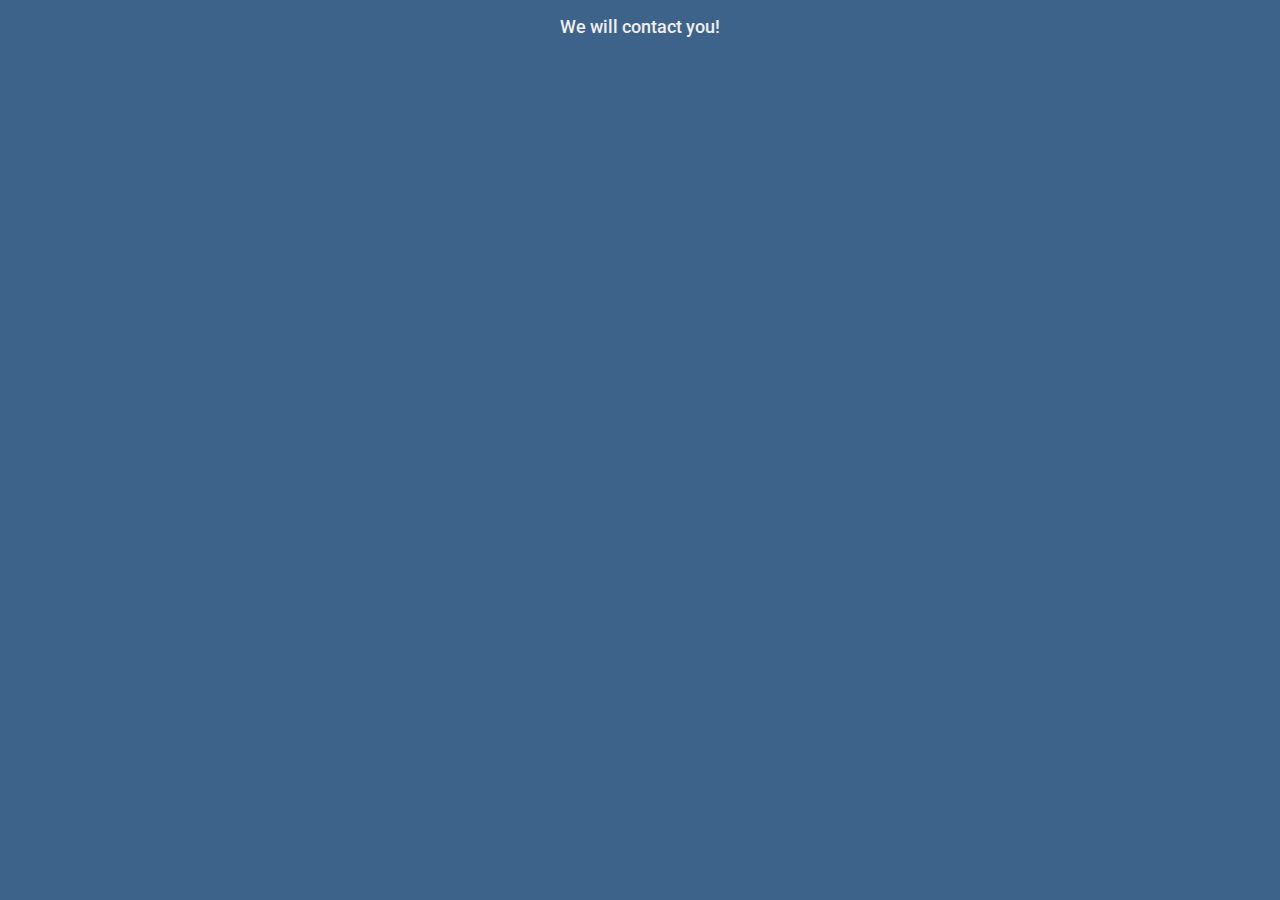
<file: thanks_en.html>
<!DOCTYPE html>
<html lang="en">
<head>
	<meta charset="UTF-8">
	<meta name="viewport" content="width=device-width, initial-scale=1.0">
	<link href='https://fonts.googleapis.com/css?family=Roboto:400,500,700&subset=latin,cyrillic' rel='stylesheet' type='text/css'>
	<title>THANK YOU! YOUR REQUEST SUCCESSFULLY</title>

	<style>
	* {
  padding: 0;
  margin: 0;
}
		body{
			background: #3e638a;
			margin: 0px;
			padding: 0px;
			font-family: "Roboto", sans-serif;
		}
		.wrapage{

			background-size: 100%;
			width: 100%;
			height: 330px;
		}
		.centerBlock{
			width: 100%;
		    margin: 0 auto;
		    color: #fff;
		    text-align: center;
		    display: flex;
		    flex-direction: column;
		    justify-content: center;
		    align-self: center;
		    height: 100%;
		    position: absolute;
		}
		.centerBlock h2{
			font-size: 24px;
			padding: 0px 10px 25px;
		}
		.centerBlock p{
			font-weight: 500;
			font-size: 18px;
			color: #efefef;
			padding: 0px 25px;
		}

		@media screen and (max-width: 959px) {

	  	.footBlock{
		  		background-size: 100%;
		  		width: 100%;
		  		height: 170px;
	  		}
	  	}

	  	@media screen and (max-width: 639px) {
	  		.centerBlock p{
				padding: 0px 15px;
	  		}
	  		.centerBlock h2{
	  			padding: 0px 10px 15px;
	  		}


		}
	</style>

</head>
<body>


	<div class="wrapage">
		<div class="centerBlock">
			<h2>THANK YOU! YOUR REQUEST SUCCESSFULLY</h2>
			<p>We will contact you!</p>
		</div>
		<div class="footBlock"></div>
	</div>
</body>
</html>
</file>
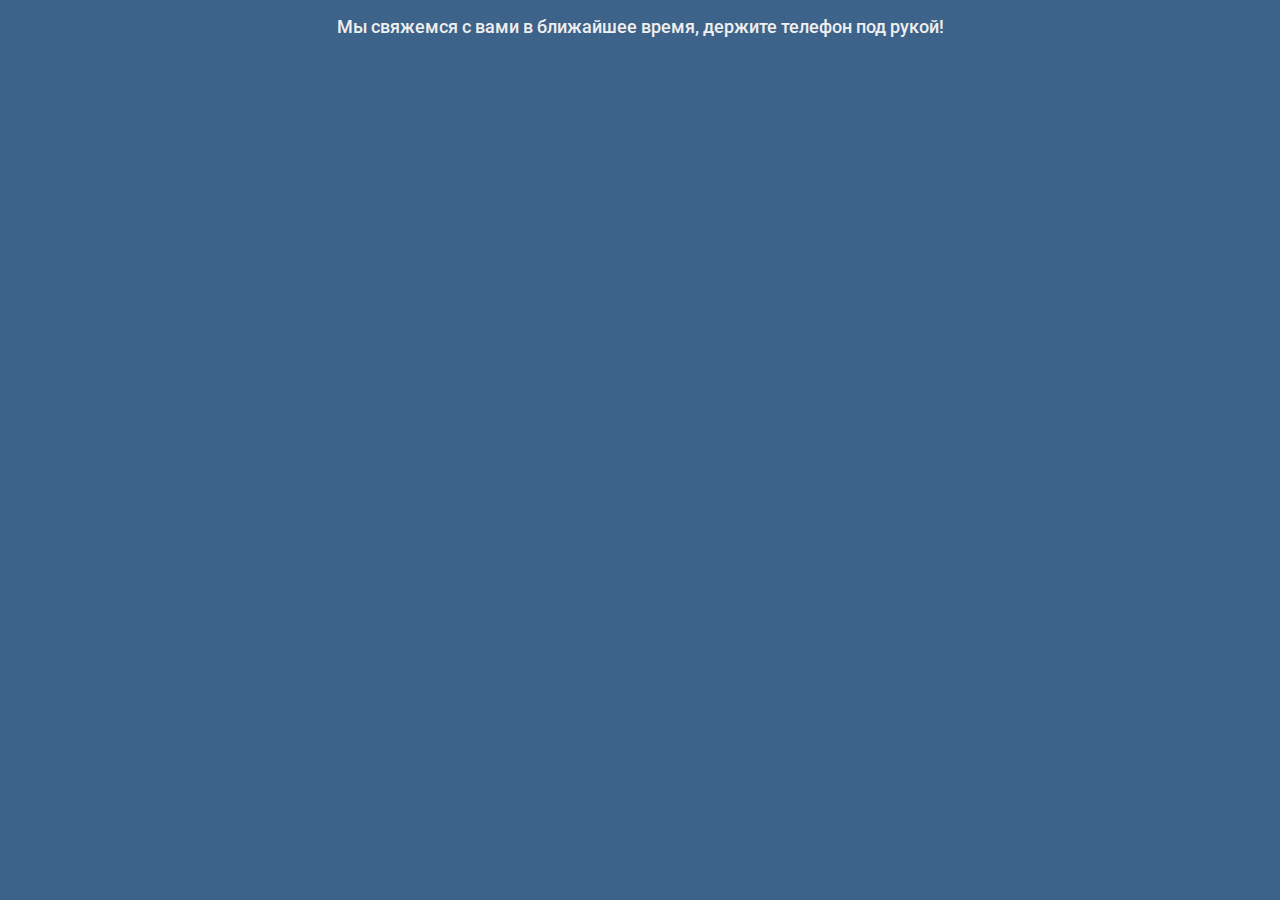
<file: thanks_ru.html>
<!DOCTYPE html>
<html lang="en">
<head>
	<meta charset="UTF-8">
	<meta name="viewport" content="width=device-width, initial-scale=1.0">
	<link href='https://fonts.googleapis.com/css?family=Roboto:400,500,700&subset=latin,cyrillic' rel='stylesheet' type='text/css'>
	<title>СПАСИБО, ВАШ ЗАКАЗ ПРИНЯТ!</title>

	<style>
	* {
  padding: 0;
  margin: 0;
}
		body{
			background: #3e638a;
			margin: 0px;
			padding: 0px;
			font-family: "Roboto", sans-serif;
		}
		.wrapage{

			background-size: 100%;
			width: 100%;
			height: 330px;
		}
		.centerBlock{
			width: 100%;
		    margin: 0 auto;
		    color: #fff;
		    text-align: center;
		    display: flex;
		    flex-direction: column;
		    justify-content: center;
		    align-self: center;
		    height: 100%;
		    position: absolute;
		}
		.centerBlock h2{
			font-size: 24px;
			padding: 0px 10px 25px;
		}
		.centerBlock p{
			font-weight: 500;
			font-size: 18px;
			color: #efefef;
			padding: 0px 25px;
		}

		@media screen and (max-width: 959px) {

	  	.footBlock{
		  		background-size: 100%;
		  		width: 100%;
		  		height: 170px;
	  		}
	  	}

	  	@media screen and (max-width: 639px) {
	  		.centerBlock p{
				padding: 0px 15px;
	  		}
	  		.centerBlock h2{
	  			padding: 0px 10px 15px;
	  		}


		}
	</style>

</head>
<body>


	<div class="wrapage">
		<div class="centerBlock">
			<h2>СПАСИБО, ВАШ ЗАКАЗ ПРИНЯТ!</h2>
			<p>Мы свяжемся с вами в ближайшее время, держите телефон под рукой!</p>
		</div>
		<div class="footBlock"></div>
	</div>
</body>
</html>
</file>
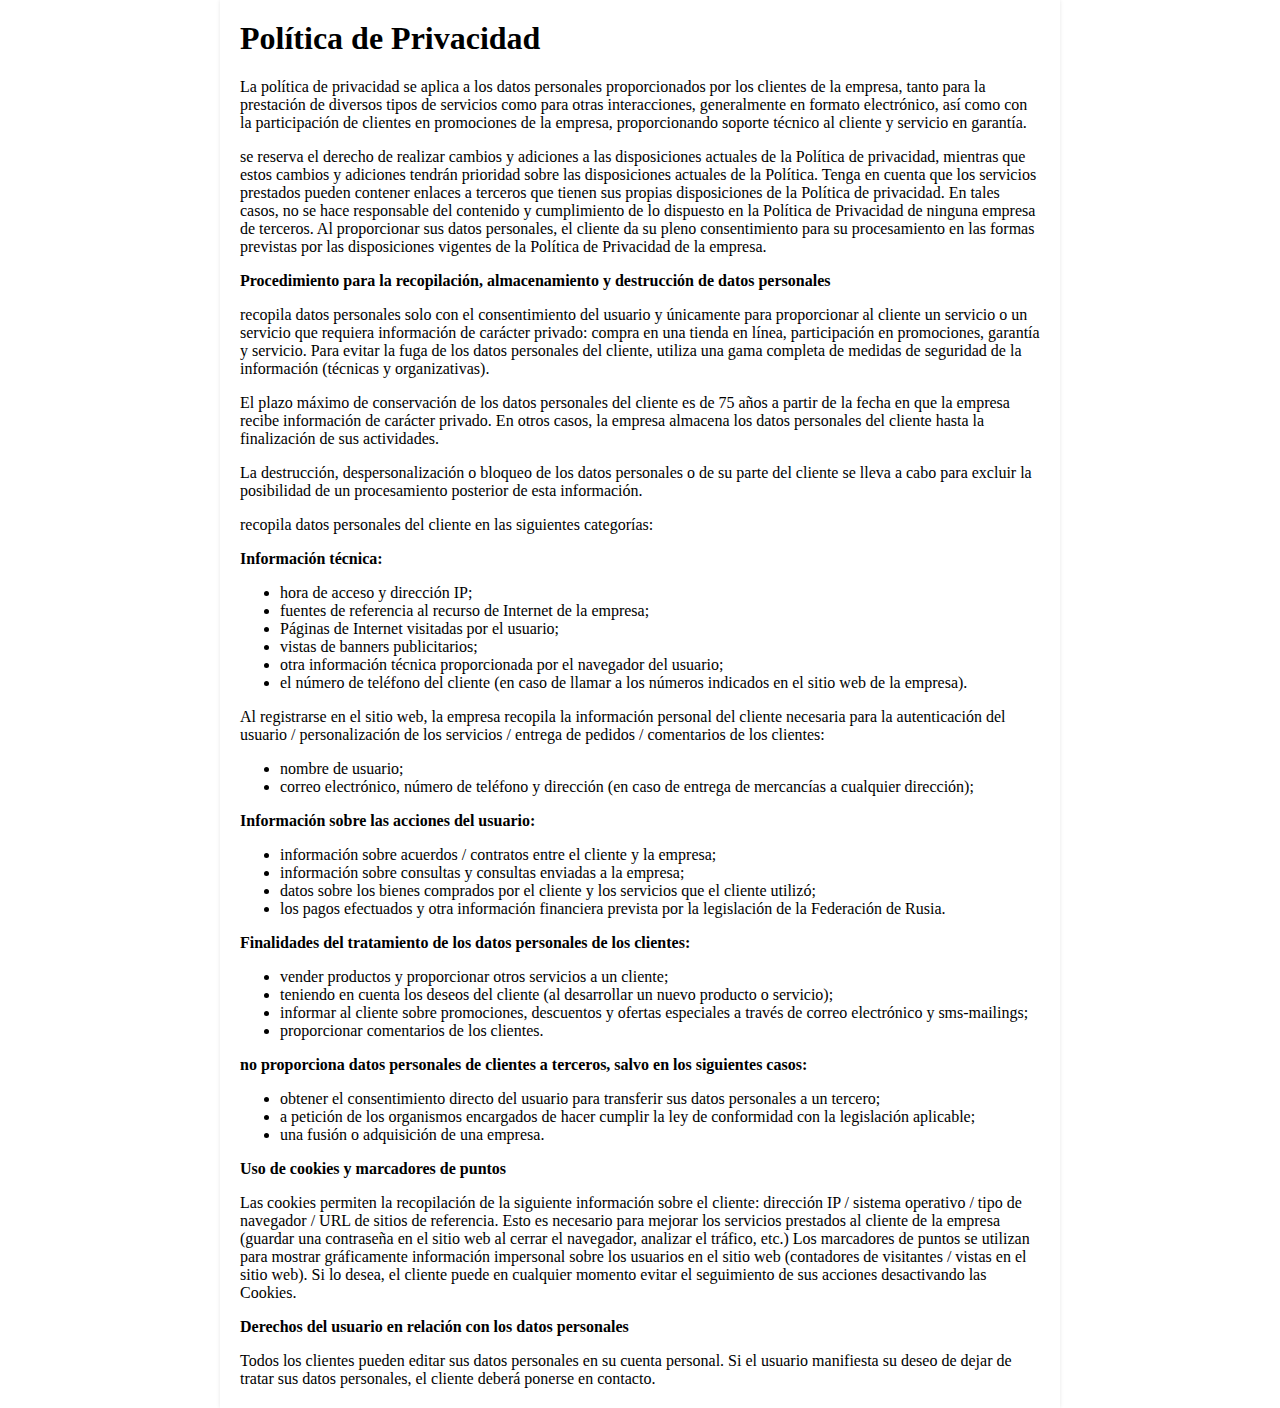
<file: privacy/es_privacy.html>
<html><head><meta charset="UTF-8"></head><body style="width:800px; padding: 20px; margin:0 auto; box-shadow: 0px 0px 4px rgb(231, 231, 231);">        <h1> Política de Privacidad </h1>
        <p> La política de privacidad se aplica a los datos personales proporcionados por los clientes de la empresa, tanto para la prestación de diversos tipos de servicios como para otras interacciones, generalmente en formato electrónico, así como con la participación de clientes en promociones de la empresa, proporcionando soporte técnico al cliente y servicio en garantía. </p>

        <p> se reserva el derecho de realizar cambios y adiciones a las disposiciones actuales de la Política de privacidad, mientras que estos cambios y adiciones tendrán prioridad sobre las disposiciones actuales de la Política. Tenga en cuenta que los servicios prestados pueden contener enlaces a terceros que tienen sus propias disposiciones de la Política de privacidad. En tales casos, no se hace responsable del contenido y cumplimiento de lo dispuesto en la Política de Privacidad de ninguna empresa de terceros. Al proporcionar sus datos personales, el cliente da su pleno consentimiento para su procesamiento en las formas previstas por las disposiciones vigentes de la Política de Privacidad de la empresa. </p>

        <p><strong> Procedimiento para la recopilación, almacenamiento y destrucción de datos personales </strong> </p>

        <p> recopila datos personales solo con el consentimiento del usuario y únicamente para proporcionar al cliente un servicio o un servicio que requiera información de carácter privado: compra en una tienda en línea, participación en promociones, garantía y servicio. Para evitar la fuga de los datos personales del cliente, utiliza una gama completa de medidas de seguridad de la información (técnicas y organizativas). </p>

        <p> El plazo máximo de conservación de los datos personales del cliente es de 75 años a partir de la fecha en que la empresa recibe información de carácter privado. En otros casos, la empresa almacena los datos personales del cliente hasta la finalización de sus actividades. </p>

        <p> La destrucción, despersonalización o bloqueo de los datos personales o de su parte del cliente se lleva a cabo para excluir la posibilidad de un procesamiento posterior de esta información. </p>

        <p> recopila datos personales del cliente en las siguientes categorías: </p>

        <p><strong> Información técnica: </strong> </p>
        <ul>
            <li> hora de acceso y dirección IP; </li>
            <li> fuentes de referencia al recurso de Internet de la empresa; </li>
            <li> Páginas de Internet visitadas por el usuario; </li>
            <li> vistas de banners publicitarios; </li>
            <li> otra información técnica proporcionada por el navegador del usuario; </li>
            <li> el número de teléfono del cliente (en caso de llamar a los números indicados en el sitio web de la empresa). </li>
        </ul>

        <p> Al registrarse en el sitio web, la empresa recopila la información personal del cliente necesaria para la autenticación del usuario / personalización de los servicios / entrega de pedidos / comentarios de los clientes: </p>
        <ul>
            <li> nombre de usuario; </li>
            <li> correo electrónico, número de teléfono y dirección (en caso de entrega de mercancías a cualquier dirección); </li>
        </ul>

        <p><strong> Información sobre las acciones del usuario: </strong> </p>

        <ul>
            <li> información sobre acuerdos / contratos entre el cliente y la empresa; </li>
            <li> información sobre consultas y consultas enviadas a la empresa; </li>
            <li> datos sobre los bienes comprados por el cliente y los servicios que el cliente utilizó; </li>
            <li> los pagos efectuados y otra información financiera prevista por la legislación de la Federación de Rusia. </li>
        </ul>

        <p><strong> Finalidades del tratamiento de los datos personales de los clientes: </strong> </p>

        <ul>
            <li> vender productos y proporcionar otros servicios a un cliente; </li>
            <li> teniendo en cuenta los deseos del cliente (al desarrollar un nuevo producto o servicio); </li>
            <li> informar al cliente sobre promociones, descuentos y ofertas especiales a través de correo electrónico y sms-mailings; </li>
            <li> proporcionar comentarios de los clientes. </li>
        </ul>

        <p><strong> no proporciona datos personales de clientes a terceros, salvo en los siguientes casos: </strong> </p>

        <ul>
            <li> obtener el consentimiento directo del usuario para transferir sus datos personales a un tercero; </li>
            <li> a petición de los organismos encargados de hacer cumplir la ley de conformidad con la legislación aplicable; </li>
            <li> una fusión o adquisición de una empresa. </li>
        </ul>

        <p><strong> Uso de cookies y marcadores de puntos </strong> </p>

        <p> Las cookies permiten la recopilación de la siguiente información sobre el cliente: dirección IP / sistema operativo / tipo de navegador / URL de sitios de referencia. Esto es necesario para mejorar los servicios prestados al cliente de la empresa (guardar una contraseña en el sitio web al cerrar el navegador, analizar el tráfico, etc.) Los marcadores de puntos se utilizan para mostrar gráficamente información impersonal sobre los usuarios en el sitio web (contadores de visitantes / vistas en el sitio web). Si lo desea, el cliente puede en cualquier momento evitar el seguimiento de sus acciones desactivando las Cookies. </p>

        <p><strong> Derechos del usuario en relación con los datos personales </strong> </p>

        <p> Todos los clientes pueden editar sus datos personales en su cuenta personal. Si el usuario manifiesta su deseo de dejar de tratar sus datos personales, el cliente deberá ponerse en contacto. </p>
</body></html>
</file>
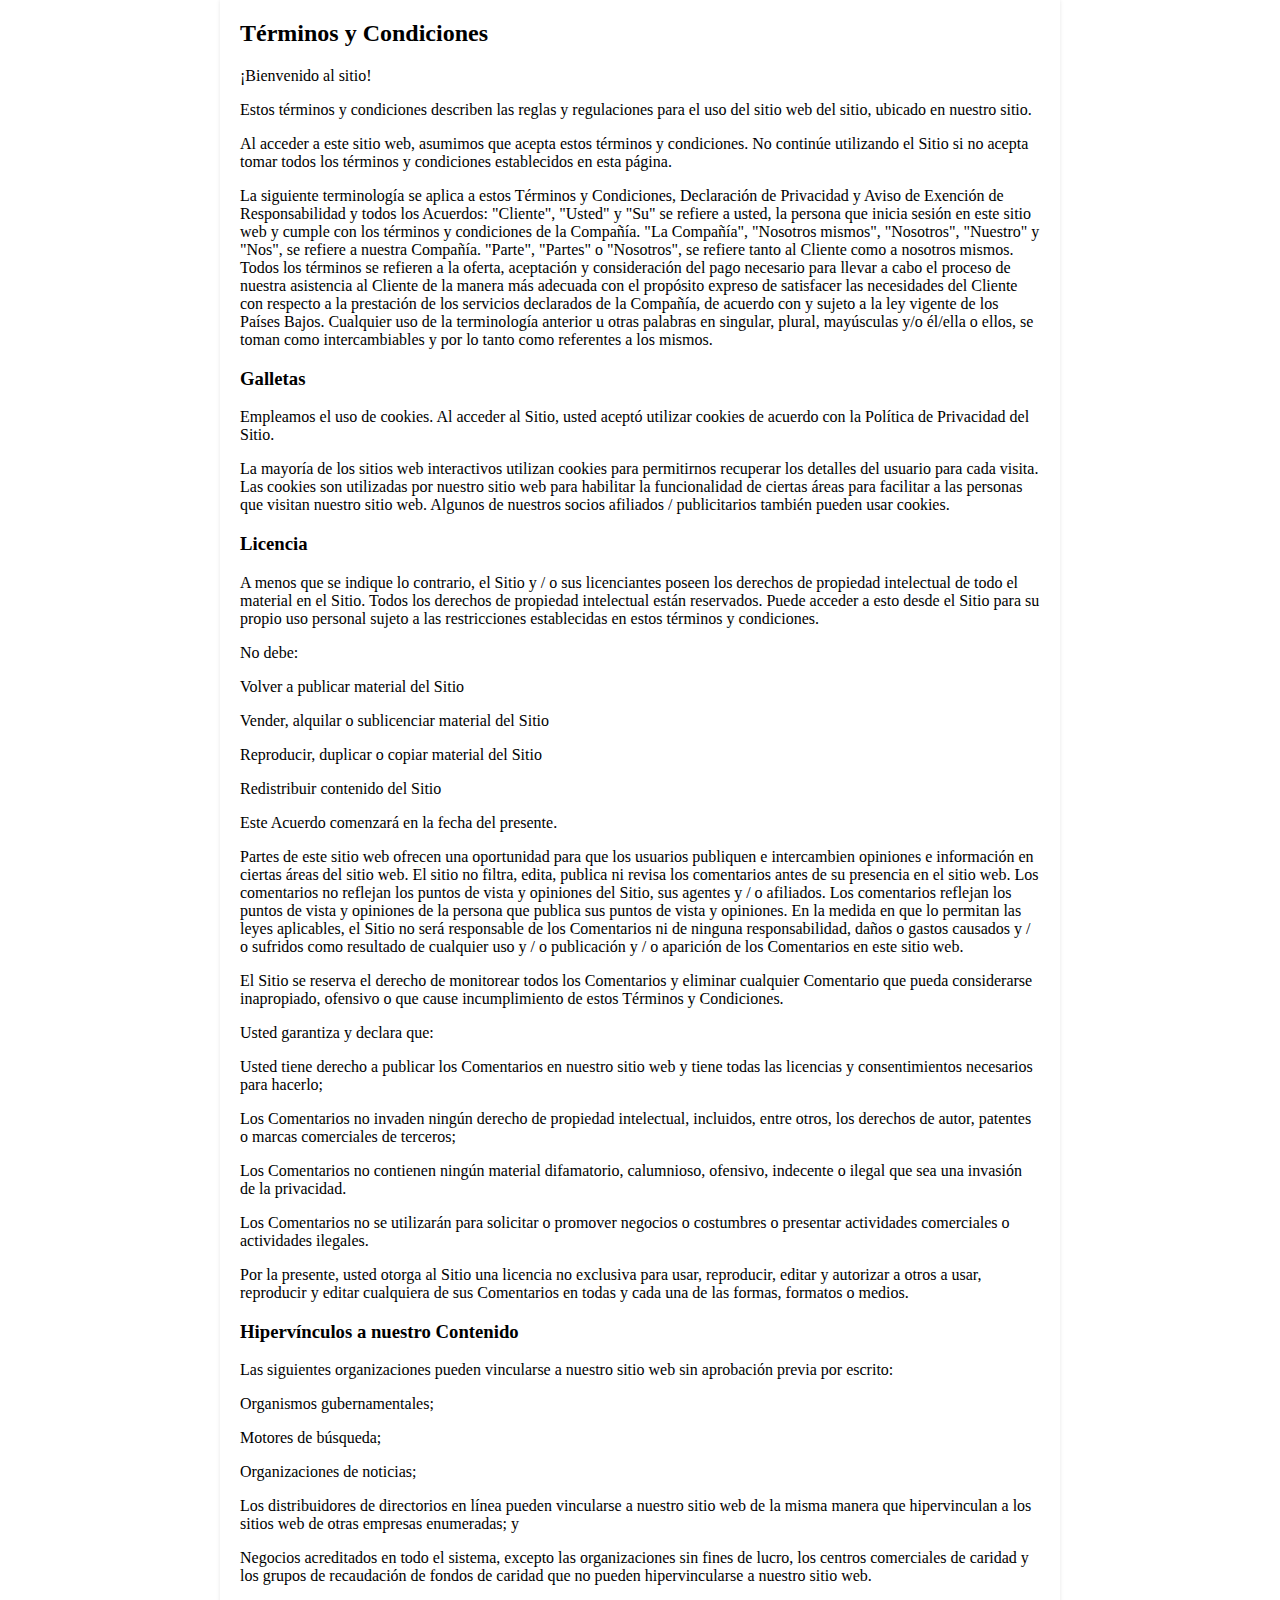
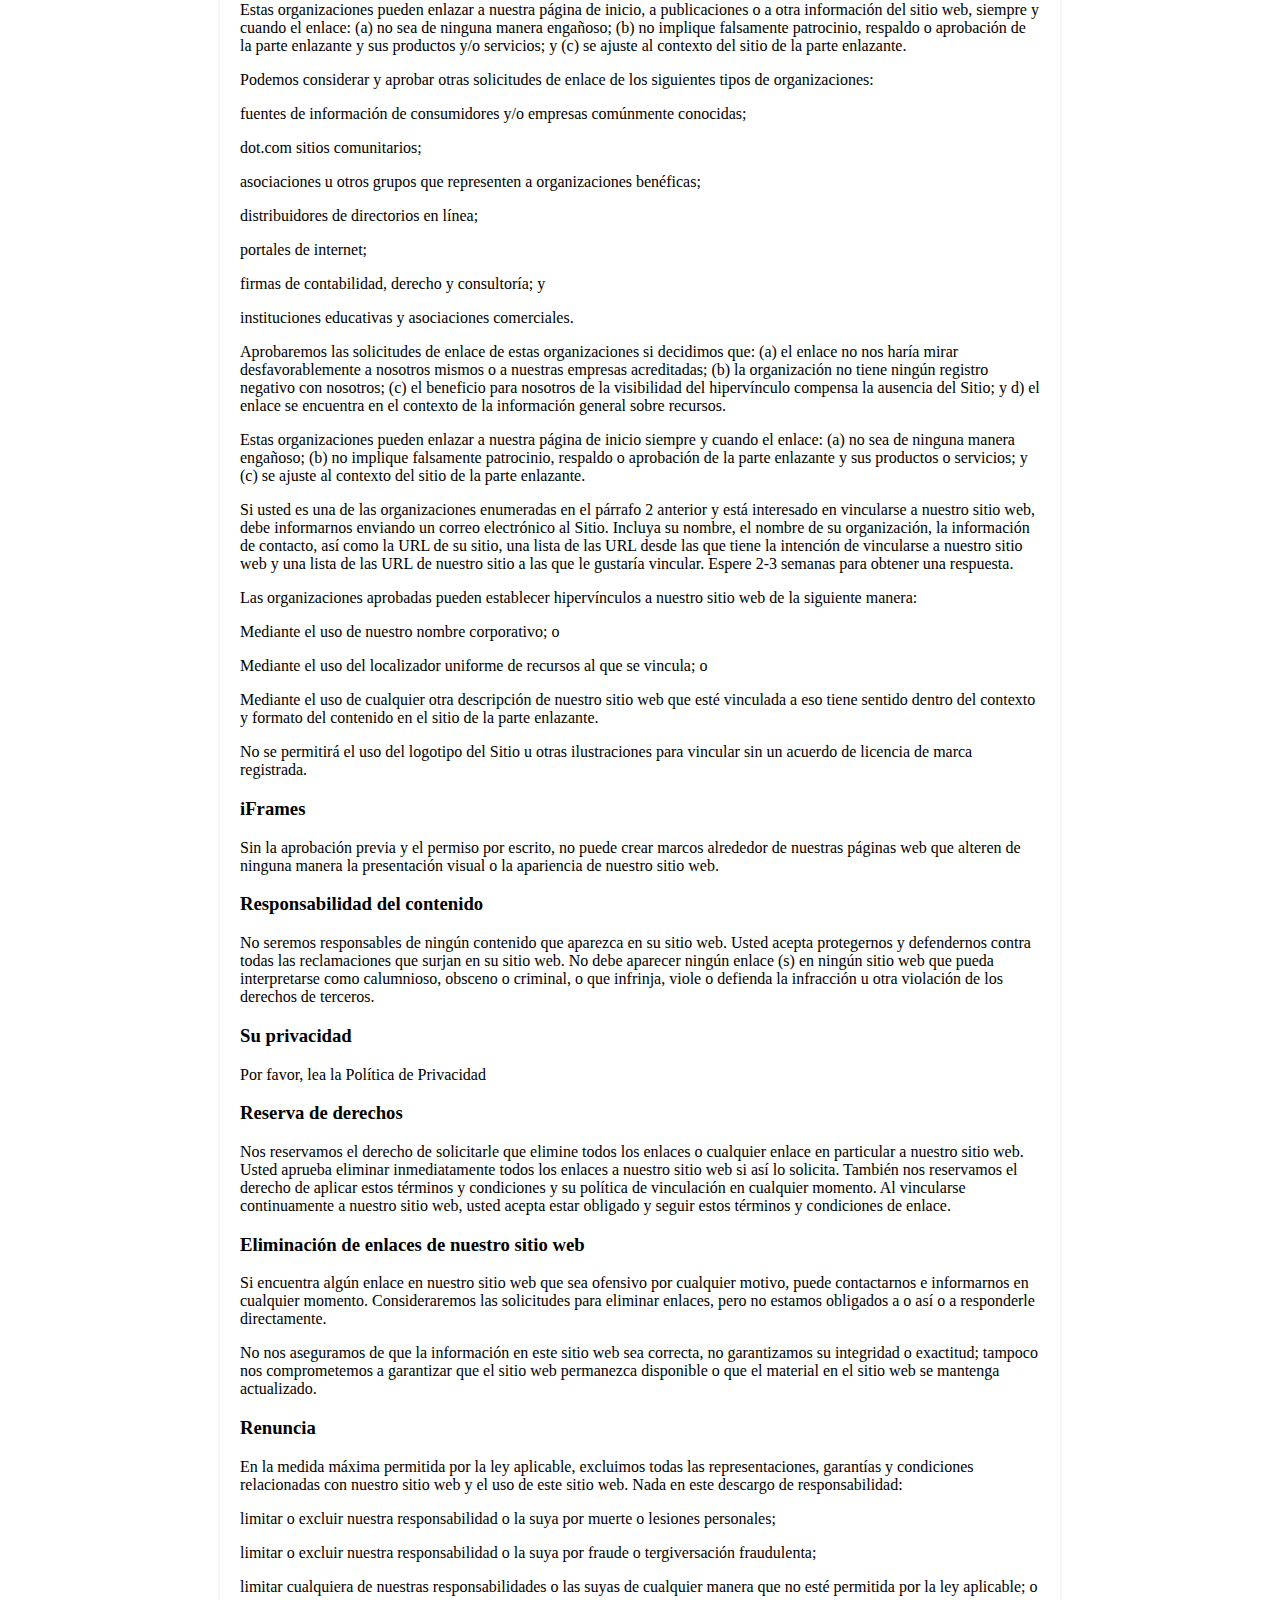
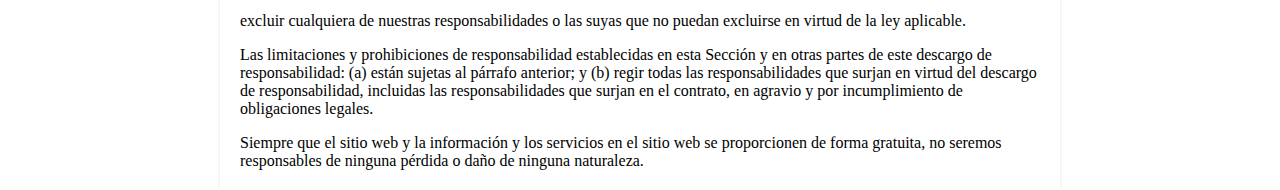
<file: privacy/es_term.html>
<html><head><meta charset="UTF-8"></head><body style="width:800px; padding: 20px; margin:0 auto; box-shadow: 0px 0px 4px rgb(231, 231, 231);"><h2><strong>Términos y Condiciones</strong></h2>

<p>¡Bienvenido al sitio!</p>

<p>Estos términos y condiciones describen las reglas y regulaciones para el uso del sitio web del sitio, ubicado en nuestro sitio.</p>

<p>Al acceder a este sitio web, asumimos que acepta estos términos y condiciones. No continúe utilizando el Sitio si no acepta tomar todos los términos y condiciones establecidos en esta página.</p>

<p>La siguiente terminología se aplica a estos Términos y Condiciones, Declaración de Privacidad y Aviso de Exención de Responsabilidad y todos los Acuerdos: "Cliente", "Usted" y "Su" se refiere a usted, la persona que inicia sesión en este sitio web y cumple con los términos y condiciones de la Compañía. "La Compañía", "Nosotros mismos", "Nosotros", "Nuestro" y "Nos", se refiere a nuestra Compañía. "Parte", "Partes" o "Nosotros", se refiere tanto al Cliente como a nosotros mismos. Todos los términos se refieren a la oferta, aceptación y consideración del pago necesario para llevar a cabo el proceso de nuestra asistencia al Cliente de la manera más adecuada con el propósito expreso de satisfacer las necesidades del Cliente con respecto a la prestación de los servicios declarados de la Compañía, de acuerdo con y sujeto a la ley vigente de los Países Bajos. Cualquier uso de la terminología anterior u otras palabras en singular, plural, mayúsculas y/o él/ella o ellos, se toman como intercambiables y por lo tanto como referentes a los mismos.</p>

<h3><strong>Galletas</strong></h3>

<p>Empleamos el uso de cookies. Al acceder al Sitio, usted aceptó utilizar cookies de acuerdo con la Política de Privacidad del Sitio.</p>

<p>La mayoría de los sitios web interactivos utilizan cookies para permitirnos recuperar los detalles del usuario para cada visita. Las cookies son utilizadas por nuestro sitio web para habilitar la funcionalidad de ciertas áreas para facilitar a las personas que visitan nuestro sitio web. Algunos de nuestros socios afiliados / publicitarios también pueden usar cookies.</p>

<h3><strong>Licencia</strong></h3>

<p>A menos que se indique lo contrario, el Sitio y / o sus licenciantes poseen los derechos de propiedad intelectual de todo el material en el Sitio. Todos los derechos de propiedad intelectual están reservados. Puede acceder a esto desde el Sitio para su propio uso personal sujeto a las restricciones establecidas en estos términos y condiciones.</p>

<p>No debe:</p>

<p>Volver a publicar material del Sitio</p>

<p>Vender, alquilar o sublicenciar material del Sitio</p>

<p>Reproducir, duplicar o copiar material del Sitio</p>

<p>Redistribuir contenido del Sitio</p>

<p>Este Acuerdo comenzará en la fecha del presente.</p>

<p>Partes de este sitio web ofrecen una oportunidad para que los usuarios publiquen e intercambien opiniones e información en ciertas áreas del sitio web. El sitio no filtra, edita, publica ni revisa los comentarios antes de su presencia en el sitio web. Los comentarios no reflejan los puntos de vista y opiniones del Sitio, sus agentes y / o afiliados. Los comentarios reflejan los puntos de vista y opiniones de la persona que publica sus puntos de vista y opiniones. En la medida en que lo permitan las leyes aplicables, el Sitio no será responsable de los Comentarios ni de ninguna responsabilidad, daños o gastos causados y / o sufridos como resultado de cualquier uso y / o publicación y / o aparición de los Comentarios en este sitio web.</p>

<p>El Sitio se reserva el derecho de monitorear todos los Comentarios y eliminar cualquier Comentario que pueda considerarse inapropiado, ofensivo o que cause incumplimiento de estos Términos y Condiciones.</p>

<p>Usted garantiza y declara que:</p>

<p>Usted tiene derecho a publicar los Comentarios en nuestro sitio web y tiene todas las licencias y consentimientos necesarios para hacerlo;</p>

<p>Los Comentarios no invaden ningún derecho de propiedad intelectual, incluidos, entre otros, los derechos de autor, patentes o marcas comerciales de terceros;</p>

<p>Los Comentarios no contienen ningún material difamatorio, calumnioso, ofensivo, indecente o ilegal que sea una invasión de la privacidad.</p>

<p>Los Comentarios no se utilizarán para solicitar o promover negocios o costumbres o presentar actividades comerciales o actividades ilegales.</p>

<p>Por la presente, usted otorga al Sitio una licencia no exclusiva para usar, reproducir, editar y autorizar a otros a usar, reproducir y editar cualquiera de sus Comentarios en todas y cada una de las formas, formatos o medios.</p>

<h3><strong>Hipervínculos a nuestro Contenido</strong></h3>

<p>Las siguientes organizaciones pueden vincularse a nuestro sitio web sin aprobación previa por escrito:</p>

<p>Organismos gubernamentales;</p>

<p>Motores de búsqueda;</p>

<p>Organizaciones de noticias;</p>

<p>Los distribuidores de directorios en línea pueden vincularse a nuestro sitio web de la misma manera que hipervinculan a los sitios web de otras empresas enumeradas; y</p>

<p>Negocios acreditados en todo el sistema, excepto las organizaciones sin fines de lucro, los centros comerciales de caridad y los grupos de recaudación de fondos de caridad que no pueden hipervincularse a nuestro sitio web.</p>

<p>Estas organizaciones pueden enlazar a nuestra página de inicio, a publicaciones o a otra información del sitio web, siempre y cuando el enlace: (a) no sea de ninguna manera engañoso; (b) no implique falsamente patrocinio, respaldo o aprobación de la parte enlazante y sus productos y/o servicios; y (c) se ajuste al contexto del sitio de la parte enlazante.</p>

<p>Podemos considerar y aprobar otras solicitudes de enlace de los siguientes tipos de organizaciones:</p>

<p>fuentes de información de consumidores y/o empresas comúnmente conocidas;</p>

<p>dot.com sitios comunitarios;</p>

<p>asociaciones u otros grupos que representen a organizaciones benéficas;</p>

<p>distribuidores de directorios en línea;</p>

<p>portales de internet;</p>

<p>firmas de contabilidad, derecho y consultoría; y</p>

<p>instituciones educativas y asociaciones comerciales.</p>

<p>Aprobaremos las solicitudes de enlace de estas organizaciones si decidimos que: (a) el enlace no nos haría mirar desfavorablemente a nosotros mismos o a nuestras empresas acreditadas; (b) la organización no tiene ningún registro negativo con nosotros; (c) el beneficio para nosotros de la visibilidad del hipervínculo compensa la ausencia del Sitio; y d) el enlace se encuentra en el contexto de la información general sobre recursos.</p>

<p>Estas organizaciones pueden enlazar a nuestra página de inicio siempre y cuando el enlace: (a) no sea de ninguna manera engañoso; (b) no implique falsamente patrocinio, respaldo o aprobación de la parte enlazante y sus productos o servicios; y (c) se ajuste al contexto del sitio de la parte enlazante.</p>

<p>Si usted es una de las organizaciones enumeradas en el párrafo 2 anterior y está interesado en vincularse a nuestro sitio web, debe informarnos enviando un correo electrónico al Sitio. Incluya su nombre, el nombre de su organización, la información de contacto, así como la URL de su sitio, una lista de las URL desde las que tiene la intención de vincularse a nuestro sitio web y una lista de las URL de nuestro sitio a las que le gustaría vincular. Espere 2-3 semanas para obtener una respuesta.</p>

<p>Las organizaciones aprobadas pueden establecer hipervínculos a nuestro sitio web de la siguiente manera:</p>

<p>Mediante el uso de nuestro nombre corporativo; o</p>

<p>Mediante el uso del localizador uniforme de recursos al que se vincula; o</p>

<p>Mediante el uso de cualquier otra descripción de nuestro sitio web que esté vinculada a eso tiene sentido dentro del contexto y formato del contenido en el sitio de la parte enlazante.</p>

<p>No se permitirá el uso del logotipo del Sitio u otras ilustraciones para vincular sin un acuerdo de licencia de marca registrada.</p>

<h3><strong>iFrames</strong></h3>

<p>Sin la aprobación previa y el permiso por escrito, no puede crear marcos alrededor de nuestras páginas web que alteren de ninguna manera la presentación visual o la apariencia de nuestro sitio web.</p>

<h3><strong>Responsabilidad del contenido</strong></h3>

<p>No seremos responsables de ningún contenido que aparezca en su sitio web. Usted acepta protegernos y defendernos contra todas las reclamaciones que surjan en su sitio web. No debe aparecer ningún enlace (s) en ningún sitio web que pueda interpretarse como calumnioso, obsceno o criminal, o que infrinja, viole o defienda la infracción u otra violación de los derechos de terceros.</p>

<h3><strong>Su privacidad</strong></h3>

<p>Por favor, lea la Política de Privacidad</p>

<h3><strong>Reserva de derechos</strong></h3>

<p>Nos reservamos el derecho de solicitarle que elimine todos los enlaces o cualquier enlace en particular a nuestro sitio web. Usted aprueba eliminar inmediatamente todos los enlaces a nuestro sitio web si así lo solicita. También nos reservamos el derecho de aplicar estos términos y condiciones y su política de vinculación en cualquier momento. Al vincularse continuamente a nuestro sitio web, usted acepta estar obligado y seguir estos términos y condiciones de enlace.</p>

<h3><strong>Eliminación de enlaces de nuestro sitio web</strong></h3>

<p>Si encuentra algún enlace en nuestro sitio web que sea ofensivo por cualquier motivo, puede contactarnos e informarnos en cualquier momento. Consideraremos las solicitudes para eliminar enlaces, pero no estamos obligados a o así o a responderle directamente.</p>

<p>No nos aseguramos de que la información en este sitio web sea correcta, no garantizamos su integridad o exactitud; tampoco nos comprometemos a garantizar que el sitio web permanezca disponible o que el material en el sitio web se mantenga actualizado.</p>

<h3><strong>Renuncia</strong></h3>

<p>En la medida máxima permitida por la ley aplicable, excluimos todas las representaciones, garantías y condiciones relacionadas con nuestro sitio web y el uso de este sitio web. Nada en este descargo de responsabilidad:</p>

<p>limitar o excluir nuestra responsabilidad o la suya por muerte o lesiones personales;</p>

<p>limitar o excluir nuestra responsabilidad o la suya por fraude o tergiversación fraudulenta;</p>

<p>limitar cualquiera de nuestras responsabilidades o las suyas de cualquier manera que no esté permitida por la ley aplicable; o</p>

<p>excluir cualquiera de nuestras responsabilidades o las suyas que no puedan excluirse en virtud de la ley aplicable.</p>

<p>Las limitaciones y prohibiciones de responsabilidad establecidas en esta Sección y en otras partes de este descargo de responsabilidad: (a) están sujetas al párrafo anterior; y (b) regir todas las responsabilidades que surjan en virtud del descargo de responsabilidad, incluidas las responsabilidades que surjan en el contrato, en agravio y por incumplimiento de obligaciones legales.</p>

<p>Siempre que el sitio web y la información y los servicios en el sitio web se proporcionen de forma gratuita, no seremos responsables de ninguna pérdida o daño de ninguna naturaleza.</p>
</body></html>
</file>
